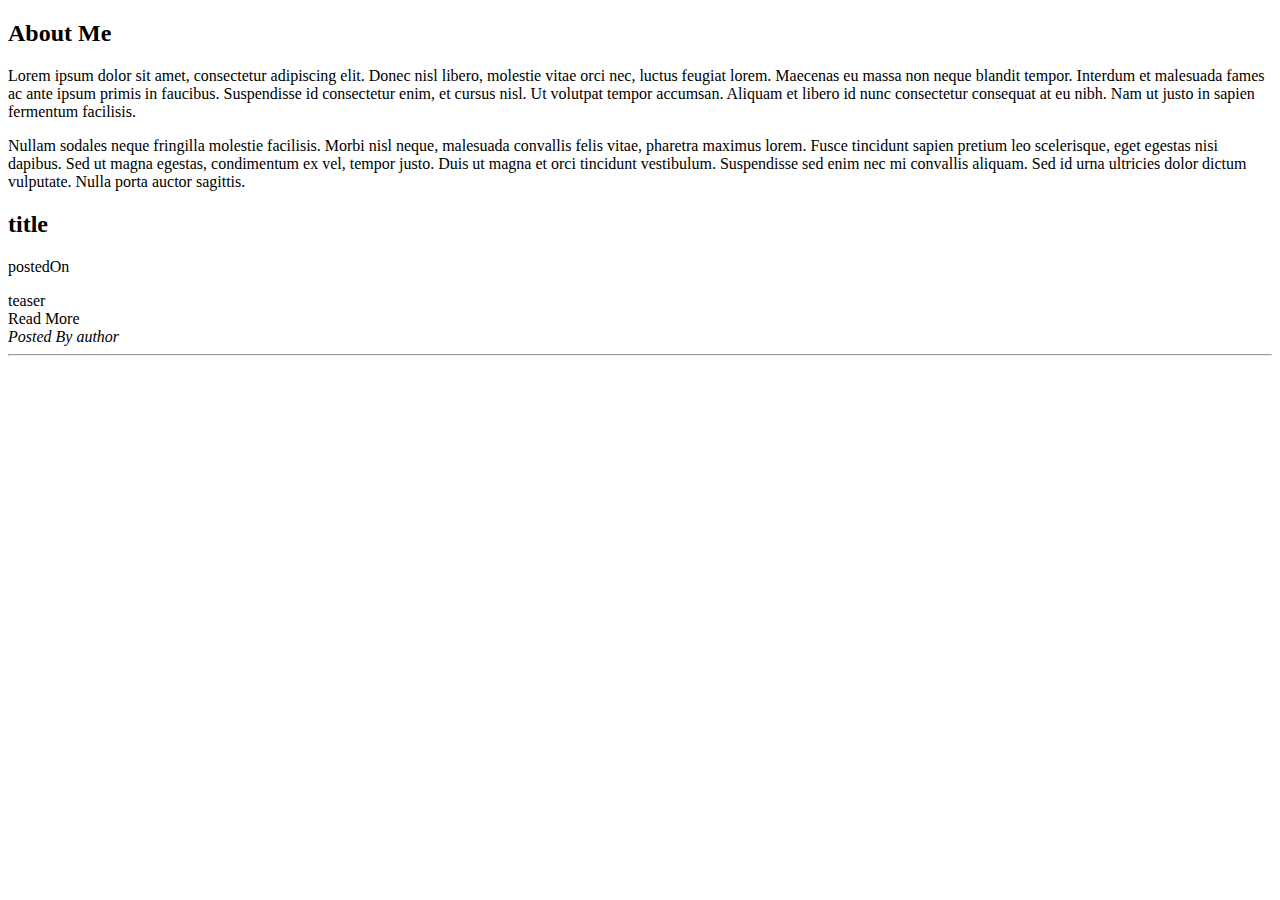
<file: src/main/resources/templates/index.html>
<!DOCTYPE html>
<html lang="en"	
	xmlns:th="https://www.thymeleaf.org" 
	xmlns:layout="http://www.ultraq.net.nz/thymeleaf/layout"
	layout:decorator="layouts/main">
<head>
	<title>Pedro's page - Home Page</title>
</head>
<body>
		
	<div layout:fragment="content">
		
		<h2>About Me</h2>
		<div class="row">
			<div class="col-md-12">
 				<p>Lorem ipsum dolor sit amet, consectetur adipiscing elit. Donec nisl libero, molestie vitae orci nec, luctus feugiat lorem. Maecenas eu massa non neque blandit tempor. Interdum et malesuada fames ac ante ipsum primis in faucibus. Suspendisse id consectetur enim, et cursus nisl. Ut volutpat tempor accumsan. Aliquam et libero id nunc consectetur consequat at eu nibh. Nam ut justo in sapien fermentum facilisis.</p>
				<p>Nullam sodales neque fringilla molestie facilisis. Morbi nisl neque, malesuada convallis felis vitae, pharetra maximus lorem. Fusce tincidunt sapien pretium leo scelerisque, eget egestas nisi dapibus. Sed ut magna egestas, condimentum ex vel, tempor justo. Duis ut magna et orci tincidunt vestibulum. Suspendisse sed enim nec mi convallis aliquam. Sed id urna ultricies dolor dictum vulputate. Nulla porta auctor sagittis.</p>
			</div>
		</div>
	    
	    <article>
			<header>
				<h2 th:text="${post.title}">title</h2>
				<p th:text="${#calendars.format(post.postedOn, 'M/dd/yyyy hh:mm:ss a')}">postedOn</p>
			</header>
			<section th:utext="${post.teaser}">
				teaser
			</section>
			<footer>
				<a th:href="|@{/post/}${post.slug}|">Read More</a>
				<address>
					Posted By <a th:href="|mailto:${post.author.lastName}|"> <span th:text="|${post.author.firstName} ${post.author.lastName}|">author</span></a>
				
				</address>
			</footer>
			<hr/>
		</article>
		
	</div>
		
</body>
</html>
</file>
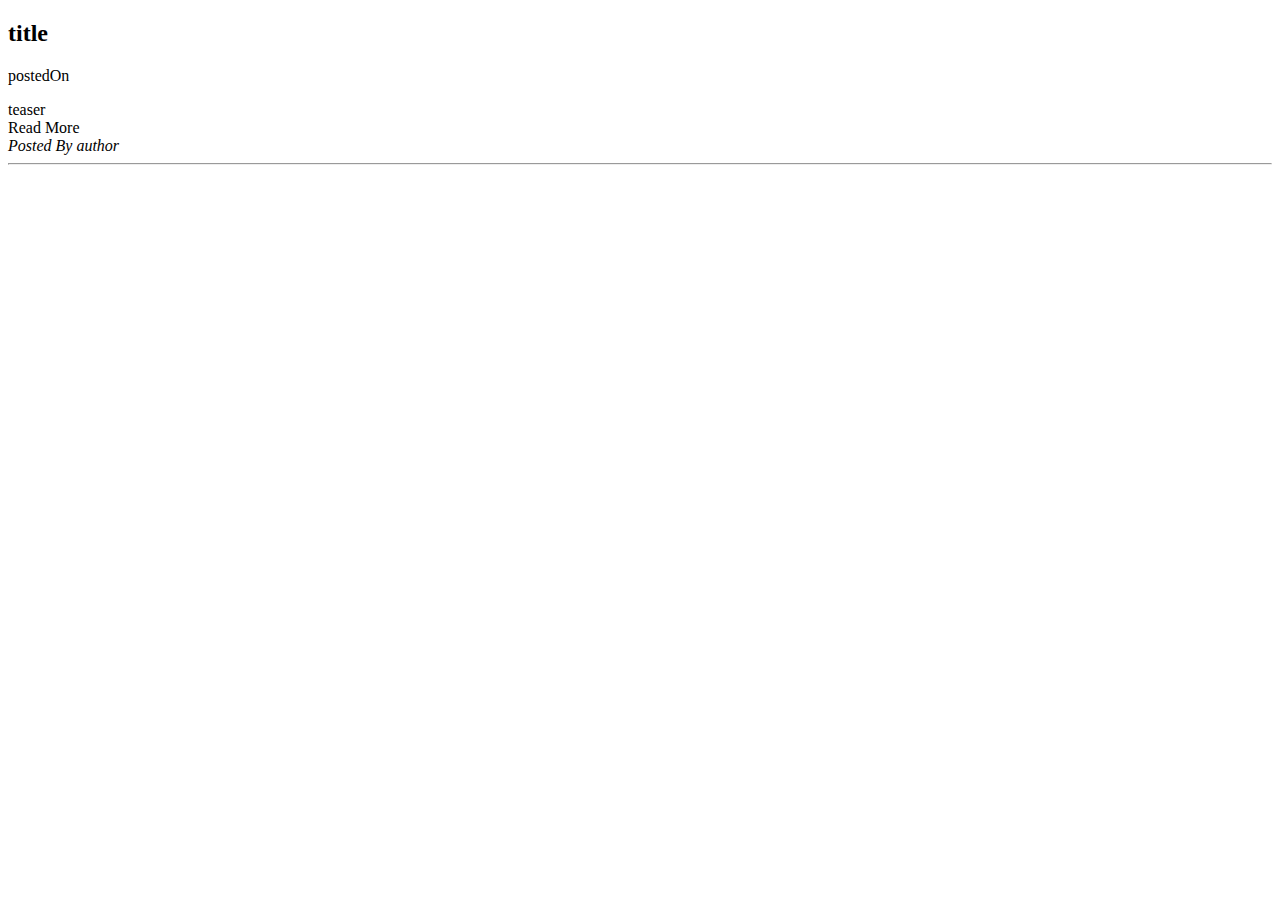
<file: src/main/resources/templates/post/list.html>
<!DOCTYPE html>
<html lang="en"
	xmlns:th="http://www.thymeleaf.org"
	layout:decorator="layouts/main">
<head>
	<title>List Posts</title>
</head>
<body>
		
	<div layout:fragment="content">
	
	    <article th:each="post : ${posts}">
			<header>
				<h2 th:text="${post.title}">title</h2>
				<p th:text="${post.postedOn}">postedOn</p>
			</header>
			<section th:utext="${post.teaser}">
				teaser
			</section>
			<footer>
				<a th:href="|@{/posts/view/}${post.slug}|">Read More</a>
				<address>
					Posted By <a th:href="|mailto:${post.author.firstName}|"> <span th:text="|${post.author.firstName} ${post.author.lastName}|">author</span></a>
				</address>
			</footer>
			<hr/>
		</article>

	</div>
		
</body>
</html>
</file>
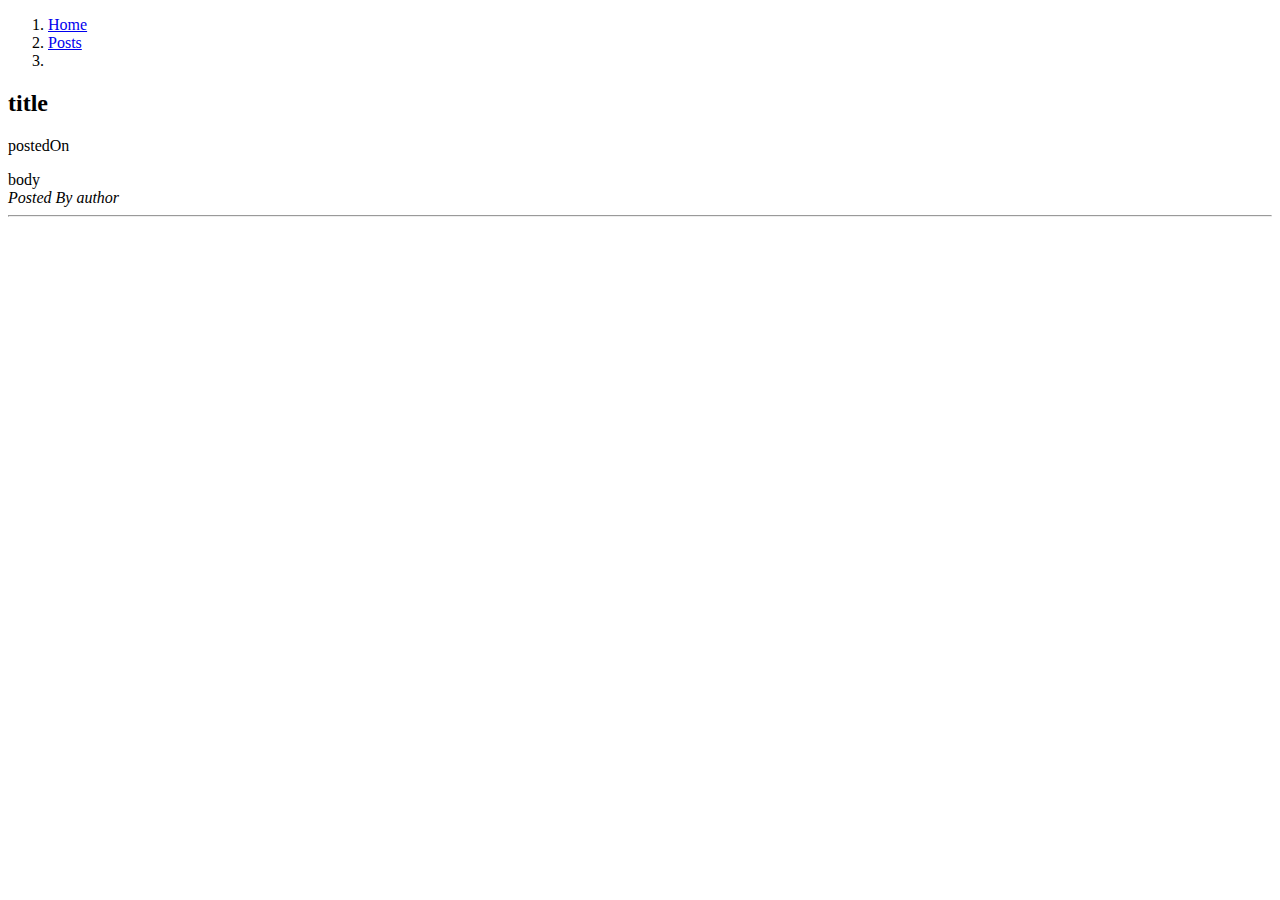
<file: src/main/resources/templates/post/view.html>
<!DOCTYPE html>
<html lang="en"
	xmlns:th="http://www.thymeleaf.org"
	layout:decorator="layouts/main">
<head>
	<title th:text="|View Post - ${post.title}|">View Post</title>
</head>
<body>
		
	<div layout:fragment="content">
	
		<ol class="breadcrumb">
			<li><a href="/">Home</a></li>
			<li><a href="/posts/list">Posts</a></li>
			<li class="active" th:text="${post.title}"></li>
		</ol>
	
	    <article>
			<header>
				<h2 th:text="${post.title}">title</h2>
				<p th:text="${#calendars.format(post.postedOn,'M/dd/yyyy hh:mm a')}">postedOn</p>
			</header>
			<section th:utext="${post.body}">
				body
			</section>
			<footer>
				<address>
					Posted By <a th:href="|mailto:${post.author.email}|"> <span th:text="|${post.author.firstName} ${post.author.lastName}|">author</span></a>
				</address>
			</footer>
			<hr/>
		</article>

	</div>
		
</body>
</html>
</file>
